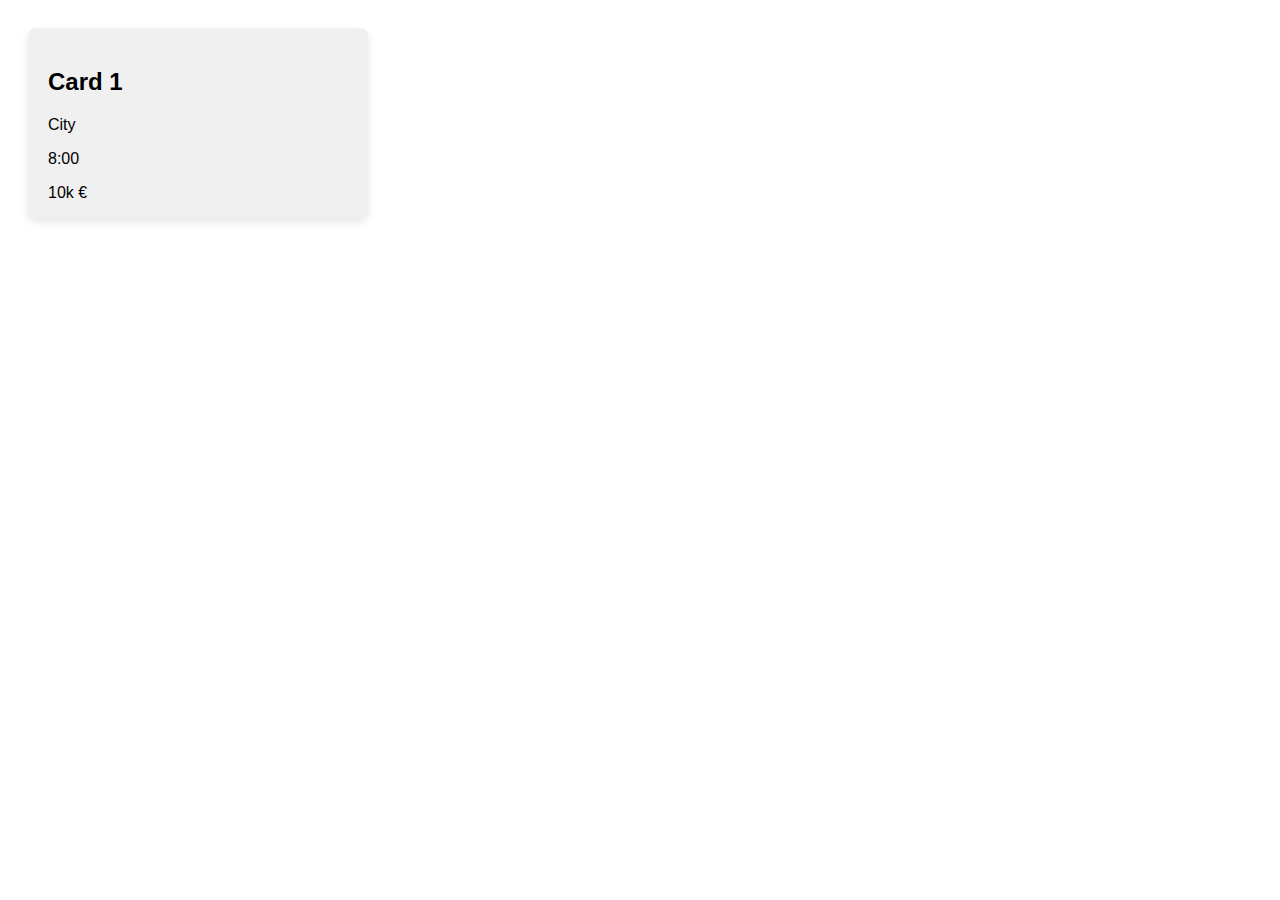
<file: test.html>
<!DOCTYPE html>
<html lang="fr">
<head>
    <meta charset="UTF-8">
    <meta name="viewport" content="width=device-width, initial-scale=1.0">
    <title>Job Card Swipe</title>
    <style>
        body {
            font-family: Arial, sans-serif;
            padding: 20px;
        }

        .job-info {
            width: 300px;
            padding: 20px;
            background-color: #f0f0f0;
            border-radius: 8px;
            box-shadow: 0px 4px 8px rgba(0, 0, 0, 0.1);
            transition: height 0.3s ease;
            overflow: hidden;
            position: relative;
            height: 150px; /* Hauteur initiale de l'élément sans description */
        }

        .job-description {
            display: none;
        }

        .job-info.open .job-description {
            display: block;
        }
    </style>
</head>
<body>

    <div class="job-info" id="jobCard">
        <h2 class="job-title">Card 1</h2>
        <p class="job-city">City</p>
        <p class="job-work-time">8:00</p>
        <p class="salary">10k €</p>
        <p class="job-description">This is the job description that will be revealed on swipe up.</p>
    </div>

    <script>
        let jobCard = document.getElementById('jobCard');
        let startY;
        let isSwiping = false;
        let threshold = 50; // Seuil pour déclencher l'ouverture ou la fermeture
        let isOpen = false; // Indique si la description est ouverte ou non

        // Gérer le début du swipe (tactile)
        jobCard.addEventListener('touchstart', (e) => {
            isSwiping = true;
            startY = e.touches[0].clientY;
        });

        // Gérer le début du drag (souris)
        jobCard.addEventListener('mousedown', (e) => {
            isSwiping = true;
            startY = e.clientY;
        });

        // Gérer le mouvement du swipe (tactile)
        jobCard.addEventListener('touchmove', (e) => {
            if (!isSwiping) return;
            let deltaY = startY - e.touches[0].clientY;
            handleSwipe(deltaY);
        });

        // Gérer le mouvement du drag (souris)
        document.addEventListener('mousemove', (e) => {
            if (!isSwiping) return;
            let deltaY = startY - e.clientY;
            handleSwipe(deltaY);
        });

        // Gérer la fin du swipe (tactile)
        jobCard.addEventListener('touchend', (e) => {
            isSwiping = false;
            completeSwipe();
        });

        // Gérer la fin du drag (souris)
        document.addEventListener('mouseup', () => {
            isSwiping = false;
            completeSwipe();
        });

        // Fonction pour gérer le swipe
        function handleSwipe(deltaY) {
            if (deltaY > threshold && !isOpen) {
                // Swipe vers le haut
                jobCard.classList.add('open');
                jobCard.style.height = 'auto'; // Ajuste la hauteur pour révéler la description
                isOpen = true;
            } else if (deltaY < -threshold && isOpen) {
                // Swipe vers le bas
                jobCard.classList.remove('open');
                jobCard.style.height = '150px'; // Revenir à la hauteur initiale
                isOpen = false;
            }
        }

        // Fonction pour finaliser le swipe
        function completeSwipe() {
            // Finalise la logique ici si nécessaire (pour du style, etc.)
        }
    </script>

</body>
</html>
</file>
